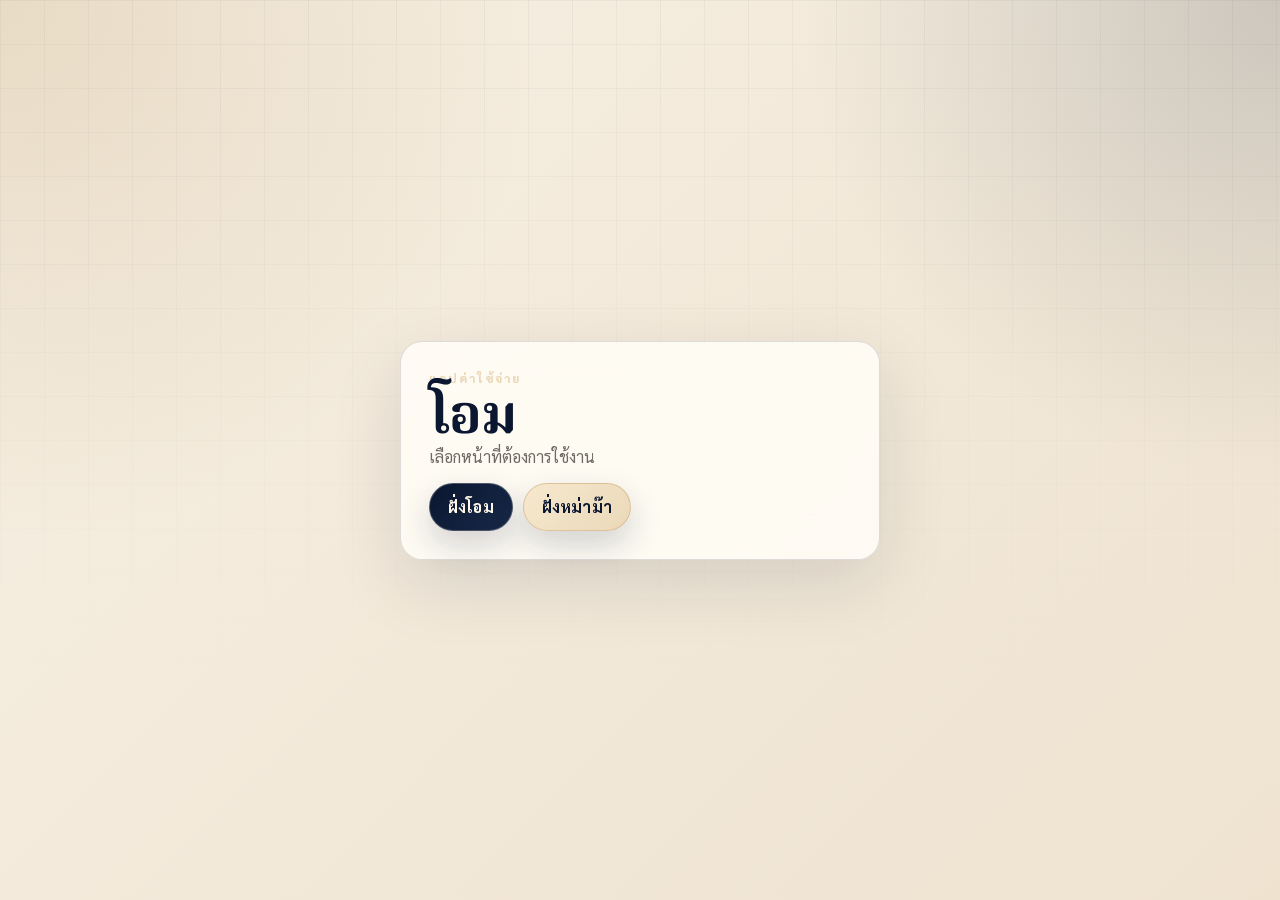
<file: docs/index.html>
<!doctype html>
<html lang="th">
  <head>
    <meta charset="utf-8" />
    <meta name="viewport" content="width=device-width, initial-scale=1" />
    <meta name="theme-color" content="#0b1730" />
    <meta name="apple-mobile-web-app-capable" content="yes" />
    <meta name="apple-mobile-web-app-title" content="โอม" />
    <title>โอม</title>
    <link rel="manifest" href="./manifest.webmanifest?v=20260810-app-names" />
    <link rel="stylesheet" href="./styles.css?v=20260810-luxury" />
  </head>
  <body>
    <main class="home">
      <section class="home-panel">
        <p class="eyebrow">แอปค่าใช้จ่าย</p>
        <h1>โอม</h1>
        <p class="muted">เลือกหน้าที่ต้องการใช้งาน</p>
        <div class="home-actions">
          <a class="button" href="./child.html">ฝั่งโอม</a>
          <a class="button secondary" href="./mother.html">ฝั่งหม่าม๊า</a>
        </div>
      </section>
    </main>
  </body>
</html>
</file>
<file: docs/styles.css>
@import url("https://fonts.googleapis.com/css2?family=Noto+Serif+Thai:wght@500;600;700&family=Sarabun:wght@400;500;600;700&display=swap");

:root {
  --bg: #f6efe3;
  --bg-deep: #efe3d0;
  --panel: rgba(255, 252, 246, 0.92);
  --panel-solid: #fffaf1;
  --text: #101b33;
  --muted: #6e6a63;
  --line: rgba(16, 27, 51, 0.14);
  --navy: #0b1730;
  --navy-soft: #172847;
  --cream: #fff7ea;
  --gold: #b8955a;
  --gold-soft: #ead8b8;
  --red: #9f3e35;
  --shadow: 0 24px 70px rgba(11, 23, 48, 0.12);
  --radius: 22px;
}

* {
  box-sizing: border-box;
}

body {
  margin: 0;
  min-height: 100vh;
  color: var(--text);
  font-family: "Sarabun", system-ui, sans-serif;
  background:
    radial-gradient(circle at top left, rgba(184, 149, 90, 0.22), transparent 34rem),
    radial-gradient(circle at top right, rgba(11, 23, 48, 0.16), transparent 30rem),
    linear-gradient(135deg, var(--bg), var(--bg-deep));
}

body::before {
  position: fixed;
  inset: 0;
  z-index: -1;
  pointer-events: none;
  content: "";
  background-image:
    linear-gradient(rgba(11, 23, 48, 0.035) 1px, transparent 1px),
    linear-gradient(90deg, rgba(11, 23, 48, 0.035) 1px, transparent 1px);
  background-size: 44px 44px;
  mask-image: linear-gradient(to bottom, #000, transparent 78%);
}

a {
  color: inherit;
}

button,
input,
select,
textarea,
.button {
  font: inherit;
}

button,
.button {
  display: inline-flex;
  justify-content: center;
  align-items: center;
  min-height: 48px;
  border: 1px solid rgba(255, 247, 234, 0.24);
  border-radius: 999px;
  padding: 12px 18px;
  color: var(--cream);
  background: linear-gradient(135deg, var(--navy), var(--navy-soft));
  box-shadow: 0 14px 32px rgba(11, 23, 48, 0.18);
  font-weight: 700;
  letter-spacing: 0.01em;
  text-decoration: none;
  cursor: pointer;
  transition: transform 160ms ease, box-shadow 160ms ease, background 160ms ease;
}

button:hover,
.button:hover {
  transform: translateY(-1px);
  box-shadow: 0 18px 38px rgba(11, 23, 48, 0.22);
}

button.secondary,
.button.secondary {
  color: var(--navy);
  background: linear-gradient(135deg, #f7e9cf, var(--gold-soft));
  border-color: rgba(184, 149, 90, 0.4);
}

button.light {
  color: var(--navy);
  background: rgba(255, 250, 241, 0.78);
  border-color: rgba(11, 23, 48, 0.16);
  box-shadow: none;
}

button.danger {
  background: linear-gradient(135deg, var(--red), #7d2f29);
}

h1,
h2,
p {
  margin-top: 0;
}

h1,
h2 {
  font-family: "Noto Serif Thai", serif;
  letter-spacing: -0.02em;
}

h1 {
  margin-bottom: 0;
  color: var(--cream);
  font-size: clamp(32px, 6vw, 54px);
  line-height: 1;
}

h2 {
  margin-bottom: 16px;
  color: var(--navy);
  font-size: 22px;
}

.eyebrow {
  margin-bottom: 6px;
  color: var(--gold-soft);
  font-size: 12px;
  font-weight: 800;
  letter-spacing: 0.16em;
  text-transform: uppercase;
}

.eyebrow.dark {
  color: var(--gold);
}

.muted {
  color: var(--muted);
}

.topbar {
  position: sticky;
  top: 0;
  z-index: 2;
  display: flex;
  justify-content: space-between;
  align-items: center;
  gap: 14px;
  padding: 18px clamp(16px, 4vw, 34px);
  background:
    linear-gradient(135deg, rgba(11, 23, 48, 0.98), rgba(23, 40, 71, 0.94)),
    var(--navy);
  border-bottom: 1px solid rgba(234, 216, 184, 0.24);
  box-shadow: 0 18px 50px rgba(11, 23, 48, 0.2);
}

.small-link {
  border: 1px solid rgba(234, 216, 184, 0.45);
  border-radius: 999px;
  padding: 10px 14px;
  color: var(--cream);
  background: rgba(255, 247, 234, 0.08);
  font-weight: 700;
  text-decoration: none;
  white-space: nowrap;
}

.app {
  display: grid;
  gap: 18px;
  width: min(1080px, 100%);
  margin: 0 auto;
  padding: clamp(16px, 4vw, 34px);
}

.panel,
.summary article,
.home-panel {
  border: 1px solid var(--line);
  border-radius: var(--radius);
  background: var(--panel);
  box-shadow: var(--shadow);
  backdrop-filter: blur(18px);
}

.panel {
  padding: clamp(18px, 3vw, 26px);
}

.sync {
  background:
    linear-gradient(135deg, rgba(255, 250, 241, 0.96), rgba(239, 227, 208, 0.88)),
    var(--panel-solid);
}

.sync-lite {
  display: flex;
  justify-content: space-between;
  align-items: center;
  gap: 14px;
  background:
    radial-gradient(circle at top right, rgba(184, 149, 90, 0.18), transparent 12rem),
    linear-gradient(145deg, rgba(255, 250, 241, 0.98), rgba(239, 227, 208, 0.9));
}

.sync-lite h2 {
  margin-bottom: 4px;
}

.sync-lite p:last-child {
  margin-bottom: 0;
}

.summary {
  display: grid;
  grid-template-columns: repeat(2, minmax(0, 1fr));
  gap: 12px;
}

.summary article {
  position: relative;
  overflow: hidden;
  padding: 18px;
}

.summary article::after {
  position: absolute;
  right: -34px;
  bottom: -48px;
  width: 110px;
  height: 110px;
  border: 1px solid rgba(184, 149, 90, 0.28);
  border-radius: 50%;
  content: "";
}

.summary span {
  display: block;
  color: var(--muted);
  font-size: 14px;
  font-weight: 600;
}

.summary strong {
  display: block;
  margin-top: 6px;
  color: var(--navy);
  font-family: "Noto Serif Thai", serif;
  font-size: clamp(24px, 5vw, 34px);
  line-height: 1.15;
}

.layout {
  display: grid;
  gap: 18px;
}

.smart-panel {
  display: grid;
  gap: 14px;
  background:
    radial-gradient(circle at top right, rgba(184, 149, 90, 0.2), transparent 14rem),
    linear-gradient(145deg, rgba(255, 250, 241, 0.98), rgba(239, 227, 208, 0.9));
}

.official-panel {
  display: grid;
  gap: 12px;
  background:
    linear-gradient(90deg, rgba(11, 23, 48, 0.06) 1px, transparent 1px),
    linear-gradient(rgba(11, 23, 48, 0.06) 1px, transparent 1px),
    linear-gradient(145deg, rgba(255, 252, 246, 0.98), rgba(245, 235, 218, 0.92));
  background-size: 18px 18px, 18px 18px, auto;
}

.official-panel h2 {
  margin-bottom: 4px;
}

.bulk-analysis {
  display: grid;
  gap: 14px;
}

.bulk-total {
  display: flex;
  justify-content: space-between;
  gap: 14px;
  align-items: center;
  border: 1px solid rgba(184, 149, 90, 0.28);
  border-radius: 20px;
  padding: 16px;
  color: var(--cream);
  background: linear-gradient(135deg, var(--navy), var(--navy-soft));
}

.bulk-total span {
  color: rgba(255, 247, 234, 0.76);
  font-weight: 700;
}

.bulk-total strong {
  font-family: "Noto Serif Thai", serif;
  font-size: clamp(24px, 5vw, 36px);
}

.summary-pills {
  display: flex;
  flex-wrap: wrap;
  gap: 8px;
}

.summary-pill {
  border: 1px solid rgba(184, 149, 90, 0.3);
  border-radius: 999px;
  padding: 8px 12px;
  color: var(--navy);
  background: rgba(234, 216, 184, 0.38);
  font-size: 13px;
  font-weight: 800;
}

.table-wrap {
  overflow-x: auto;
  border: 1px solid rgba(16, 27, 51, 0.12);
  border-radius: 18px;
  background: rgba(255, 255, 255, 0.62);
}

.bulk-table {
  width: 100%;
  border-collapse: collapse;
  min-width: 640px;
  font-size: 14px;
}

.bulk-table th,
.bulk-table td {
  border-bottom: 1px solid rgba(16, 27, 51, 0.1);
  padding: 12px;
  text-align: left;
  vertical-align: top;
}

.bulk-table th {
  color: var(--navy);
  background: rgba(234, 216, 184, 0.28);
  font-weight: 800;
}

.bulk-table tr:last-child td {
  border-bottom: 0;
}

.amount-cell {
  color: var(--navy);
  font-weight: 800;
  text-align: right;
  white-space: nowrap;
}

.payment-card {
  position: relative;
  overflow: hidden;
  display: grid;
  gap: 16px;
  background:
    radial-gradient(circle at top right, rgba(184, 149, 90, 0.24), transparent 13rem),
    linear-gradient(145deg, rgba(255, 250, 241, 0.96), rgba(239, 227, 208, 0.9));
}

.payment-card::after {
  position: absolute;
  right: -48px;
  top: -62px;
  width: 180px;
  height: 180px;
  border: 1px solid rgba(184, 149, 90, 0.28);
  border-radius: 999px;
  content: "";
}

.bank-box {
  display: grid;
  gap: 12px;
  border: 1px solid rgba(184, 149, 90, 0.28);
  border-radius: 20px;
  padding: 16px;
  background: rgba(255, 255, 255, 0.56);
}

.qr-transfer {
  display: grid;
  justify-items: center;
  gap: 10px;
  text-align: center;
  border: 1px solid rgba(184, 149, 90, 0.28);
  border-radius: 24px;
  padding: 16px;
  background: rgba(11, 23, 48, 0.92);
  color: var(--cream);
}

.qr-transfer img {
  width: min(220px, 100%);
  aspect-ratio: 1;
  border: 10px solid #fff;
  border-radius: 18px;
  background: #fff;
  object-fit: contain;
  box-shadow: 0 18px 38px rgba(11, 23, 48, 0.22);
}

.qr-preview-button {
  display: grid;
  place-items: center;
  min-height: 0;
  width: min(244px, 100%);
  aspect-ratio: 1;
  padding: 0;
  border: 0;
  border-radius: 18px;
  overflow: hidden;
  background: #fff;
  box-shadow: none;
}

.qr-preview-button img {
  width: 122%;
  height: 122%;
  border: 0;
  border-radius: 0;
  object-fit: cover;
  object-position: center;
  box-shadow: none;
}

.qr-preview-button:hover {
  transform: translateY(-2px) scale(1.01);
  box-shadow: none;
}

.qr-transfer p {
  margin: 0;
  color: rgba(255, 247, 234, 0.78);
  font-size: 13px;
  font-weight: 700;
}

.bank-box div {
  display: flex;
  justify-content: space-between;
  gap: 14px;
  align-items: baseline;
}

.bank-box span {
  color: var(--muted);
  font-size: 14px;
  font-weight: 700;
}

.bank-box strong {
  color: var(--navy);
  text-align: right;
}

.tiny-note {
  margin-bottom: 0;
  font-size: 13px;
}

.slip-preview {
  display: grid;
  gap: 10px;
  margin-bottom: 14px;
  border: 1px dashed rgba(184, 149, 90, 0.42);
  border-radius: 18px;
  padding: 14px;
  background: rgba(255, 255, 255, 0.5);
  font-weight: 700;
}

.slip-preview img {
  width: min(260px, 100%);
  border-radius: 14px;
  box-shadow: 0 14px 30px rgba(11, 23, 48, 0.16);
}

.slip-check {
  display: grid;
  gap: 4px;
  margin: 0 0 14px;
  border: 1px solid rgba(16, 27, 51, 0.12);
  border-radius: 18px;
  padding: 14px;
  background: rgba(255, 255, 255, 0.58);
}

.slip-check strong {
  color: var(--navy);
}

.slip-check.ok {
  border-color: rgba(82, 132, 90, 0.34);
  background: rgba(228, 241, 223, 0.78);
}

.slip-check.warning {
  border-color: rgba(159, 62, 53, 0.34);
  background: rgba(252, 226, 220, 0.78);
}

.field {
  display: grid;
  gap: 8px;
  margin-bottom: 14px;
}

.field span {
  color: var(--navy);
  font-weight: 700;
}

input,
select,
textarea {
  width: 100%;
  border: 1px solid rgba(16, 27, 51, 0.18);
  border-radius: 16px;
  padding: 13px 14px;
  color: var(--text);
  background: rgba(255, 255, 255, 0.76);
  outline: none;
  transition: border-color 160ms ease, box-shadow 160ms ease, background 160ms ease;
}

input:focus,
select:focus,
textarea:focus {
  border-color: var(--gold);
  background: #fff;
  box-shadow: 0 0 0 4px rgba(184, 149, 90, 0.16);
}

textarea {
  resize: vertical;
}

.actions,
.home-actions {
  display: flex;
  flex-wrap: wrap;
  gap: 10px;
}

.status {
  margin: 12px 0 0;
  font-weight: 600;
}

.sync-note {
  margin: -6px 4px 2px;
  font-size: 13px;
  font-weight: 700;
  text-align: right;
}

.list {
  display: grid;
  gap: 12px;
}

.item {
  padding: 16px;
  border: 1px solid rgba(16, 27, 51, 0.12);
  border-radius: 18px;
  background: rgba(255, 255, 255, 0.66);
}

.item-top {
  display: flex;
  justify-content: space-between;
  gap: 12px;
  align-items: flex-start;
}

.item strong {
  color: var(--navy);
}

.amount {
  white-space: nowrap;
  color: var(--navy);
  font-family: "Noto Serif Thai", serif;
  font-weight: 800;
}

.badge {
  display: inline-block;
  margin-top: 10px;
  padding: 6px 10px;
  border: 1px solid rgba(184, 149, 90, 0.25);
  border-radius: 999px;
  color: var(--navy);
  background: rgba(234, 216, 184, 0.34);
  font-size: 13px;
  font-weight: 700;
}

.slip-thumb {
  display: block;
  min-height: 0;
  width: fit-content;
  margin-top: 12px;
  padding: 0;
  border: 0;
  border-radius: 14px;
  background: transparent;
  box-shadow: none;
}

.slip-thumb img {
  width: 96px;
  height: 124px;
  border-radius: 14px;
  object-fit: cover;
  box-shadow: 0 10px 24px rgba(11, 23, 48, 0.16);
}

.media-modal {
  position: fixed;
  inset: 0;
  z-index: 30;
  display: grid;
  place-items: center;
  padding: 18px;
  background: rgba(11, 23, 48, 0.74);
  backdrop-filter: blur(14px);
}

.media-modal.hidden {
  display: none;
}

.media-modal-card {
  position: relative;
  display: grid;
  gap: 14px;
  width: min(520px, 100%);
  max-height: calc(100vh - 36px);
  border: 1px solid rgba(234, 216, 184, 0.36);
  border-radius: 28px;
  padding: 18px;
  background: linear-gradient(145deg, rgba(255, 250, 241, 0.98), rgba(239, 227, 208, 0.94));
  box-shadow: 0 30px 90px rgba(11, 23, 48, 0.34);
}

.media-modal-card img {
  width: 100%;
  max-height: calc(100vh - 150px);
  border-radius: 20px;
  object-fit: contain;
  background: #fff;
}

.media-modal-card.qr-only {
  justify-items: center;
  width: min(460px, 100%);
}

.media-modal-card.qr-only img {
  width: min(82vw, 390px);
  height: min(82vw, 390px);
  max-height: min(82vw, 390px);
  padding: 0;
  border: 14px solid #fff;
  border-radius: 24px;
  object-fit: cover;
  object-position: center;
  box-shadow: 0 24px 58px rgba(11, 23, 48, 0.24);
}

.hidden {
  display: none;
}

.home {
  min-height: 100vh;
  display: grid;
  place-items: center;
  padding: 16px;
}

.home-panel {
  width: min(480px, 100%);
  padding: 28px;
}

.home-panel h1 {
  color: var(--navy);
}

.install-guide {
  position: fixed;
  inset: 0;
  z-index: 20;
  display: grid;
  place-items: end center;
  padding: 18px;
  background: rgba(11, 23, 48, 0.42);
  backdrop-filter: blur(14px);
}

.install-card {
  position: relative;
  width: min(430px, 100%);
  border: 1px solid rgba(234, 216, 184, 0.42);
  border-radius: 28px;
  padding: 24px;
  color: var(--cream);
  background:
    radial-gradient(circle at top right, rgba(184, 149, 90, 0.3), transparent 12rem),
    linear-gradient(145deg, rgba(11, 23, 48, 0.98), rgba(23, 40, 71, 0.96));
  box-shadow: 0 30px 90px rgba(11, 23, 48, 0.34);
  animation: guide-rise 260ms ease-out;
}

.install-card h2 {
  margin-bottom: 14px;
  color: var(--cream);
  font-size: 24px;
}

.install-card .eyebrow {
  color: var(--gold-soft);
}

.install-card ol {
  display: grid;
  gap: 10px;
  margin: 0 0 18px;
  padding-left: 22px;
  color: rgba(255, 247, 234, 0.88);
  font-weight: 600;
}

.install-icon {
  display: grid;
  place-items: center;
  width: 58px;
  height: 58px;
  margin-bottom: 16px;
  border: 1px solid rgba(234, 216, 184, 0.55);
  border-radius: 18px;
  color: var(--navy);
  background: linear-gradient(135deg, var(--cream), var(--gold-soft));
  font-family: "Noto Serif Thai", serif;
  font-weight: 800;
  box-shadow: inset 0 1px 0 rgba(255, 255, 255, 0.76);
}

.share-mark {
  display: inline-flex;
  align-items: center;
  justify-content: center;
  min-width: 32px;
  min-height: 28px;
  border: 1px solid rgba(234, 216, 184, 0.42);
  border-radius: 10px;
  color: var(--gold-soft);
  font-weight: 800;
}

.install-close {
  position: absolute;
  top: 14px;
  right: 14px;
  min-height: 38px;
  width: 38px;
  padding: 0;
  color: var(--cream);
  background: rgba(255, 247, 234, 0.1);
  box-shadow: none;
}

.install-done {
  width: 100%;
  color: var(--navy);
  background: linear-gradient(135deg, var(--cream), var(--gold-soft));
}

@keyframes guide-rise {
  from {
    opacity: 0;
    transform: translateY(18px) scale(0.98);
  }

  to {
    opacity: 1;
    transform: translateY(0) scale(1);
  }
}

@media (max-width: 560px) {
  .topbar {
    align-items: flex-start;
  }

  .bank-box div {
    align-items: flex-start;
    flex-direction: column;
    gap: 2px;
  }

  .bank-box strong {
    text-align: left;
  }

  .actions button {
    flex: 1 1 100%;
  }

  .sync-lite {
    align-items: stretch;
    flex-direction: column;
  }

  .small-link {
    padding-inline: 12px;
  }
}

@media (min-width: 780px) {
  .layout {
    grid-template-columns: repeat(2, minmax(0, 1fr));
  }

  .payment-card {
    grid-column: 1 / -1;
  }

  .summary {
    grid-template-columns: repeat(4, minmax(0, 1fr));
  }
}
</file>
